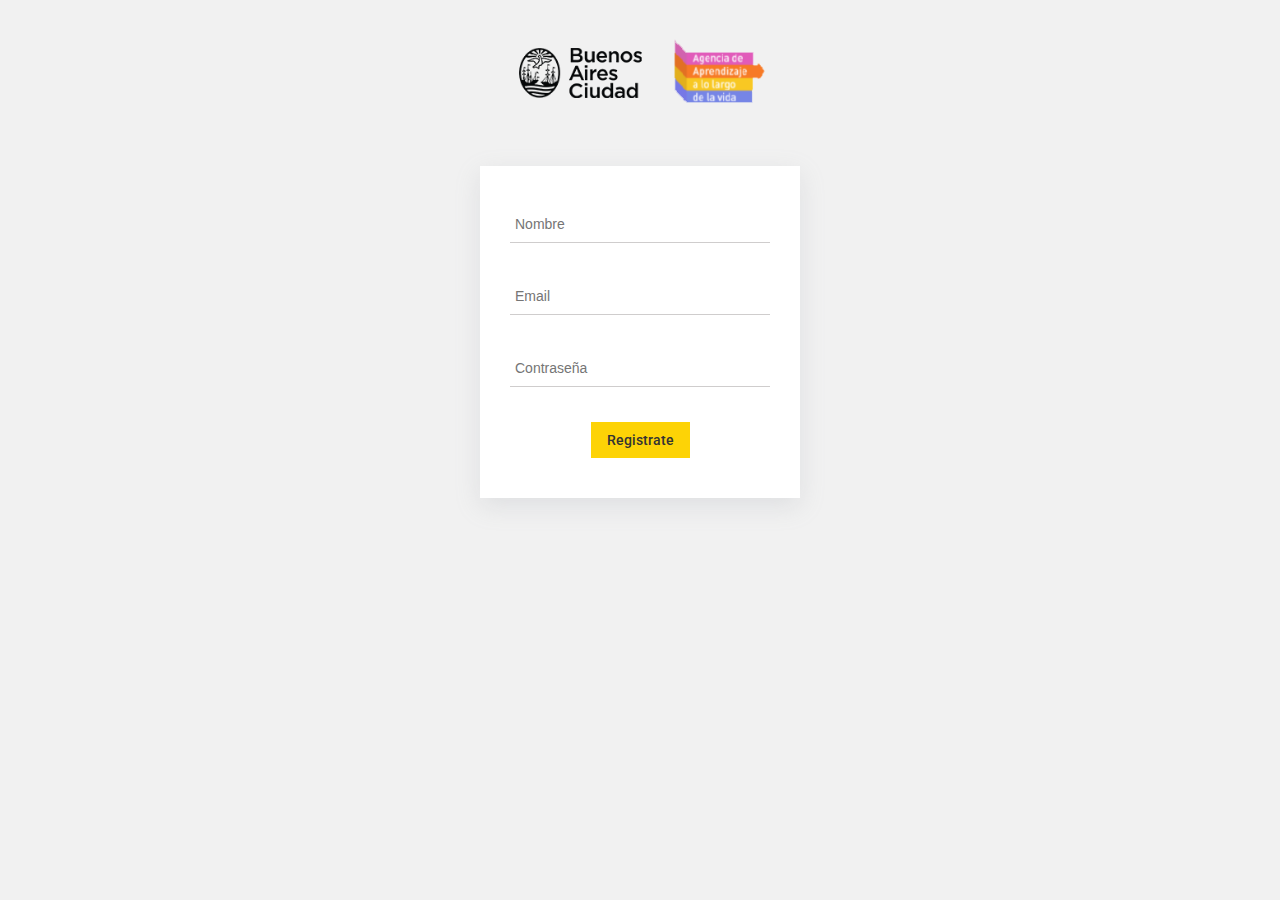
<file: index.html>
<!DOCTYPE html>
<html lang="es">
<head>
    <meta charset="UTF-8">
    <meta http-equiv="X-UA-Compatible" content="IE=edge">
    <meta name="viewport" content="width=device-width, initial-scale=1.0">
    <link rel="preconnect" href="https://fonts.googleapis.com">
    <link rel="preconnect" href="https://fonts.gstatic.com" crossorigin>
    <link href="https://fonts.googleapis.com/css2?family=Roboto:wght@100;300;400;500;700;900&display=swap" rel="stylesheet">
    <link rel="stylesheet" href="styles/styles.css">
    <title>Aula virtual</title>
</head>
<body>
    <section class="login">
        <figure>
            <img src="img/login.png" id="logoLogin" />
        </figure>
        <form action="" method="POST" id="form">
            <div class="grupo">
                <input placeholder="Nombre" type="text" name="" id="name" ><span class="barra"></span>
                
            </div>
            <div class="grupo">
                <input placeholder="Email" type="email" name="" id="mail" ><span class="barra"></span>
                
            </div> 
            <div class="grupo">
                <input placeholder="Contraseña" type="password" name="" id="password" ><span class="barra"></span>
            </div>
            <button type="submit" class="btn-primary" onclick="validar()">Registrate</button>
            <p class="warnings" id="warnings"></p>
        </form>
        <section id="inicio">
            <p id="bienvenida"></p>
            <a class="btn-primary" href="pages/inicio.html">Iniciar sesión</a>
        </section>
    </section>
    
    <script src="js/login.js"></script>
</body>
</html>
</file>
<file: styles/styles.css>
* {
    margin: 0;
    padding: 0;
    box-sizing: border-box;
}

body {
    font-family: 'Roboto', sans-serif;
    background-color: #f1f1f1;
}

h1{
    color: #333333;
}

a {
    text-decoration: none;
}

.login {
    display: flex;
    flex-direction: column;
    align-items: center;
    row-gap: 50px;
    padding-top: 3%;
}

#logoLogin {
    width: 250px;
}

#form {
    background-color: white;
    box-shadow: rgba(149, 157, 165, 0.2) 0px 8px 24px;
    width: 320px;
    display: flex;
    flex-direction: column;
    row-gap: 35px;
    padding: 40px 30px;
}

#form .grupo {
    position: relative;
}

#form input {
    background: none;
    color: #FDD306;
    font-size: 14px;
    padding: 10px 10px 10px 5px;
    display: block;
    width: 100%;
    border: none;
    border-bottom: 1px solid #cfcdcd;
}

#form input:focus{
    outline: none;
    color: #333333;
}

.barra {
    position: relative;
    display: block;
    width: 100%;
}

.barra::before {
    content: "";
    height: 1.5px;
    width: 0%;
    position: absolute;
    bottom: 0;
    background-color:#FDD306;
    transition: 0.5 ease width; 
    left: 0;
}

#form input:focus~.barra::before{
    width: 100%;
}

.btn-primary {
    background: #FDD306;
    font-family: 'Roboto', 'sans-serif';
    border: none;
    display: block;
    padding: 10px 16px;;
    color: #333333;
    font-weight: 500;
    margin: auto;
    cursor: pointer;
    font-size: 14px;
}

.warnings {
    color: #FF4444;
    padding-top: 20px;
    display: none;
    line-height: 20px;
}

#inicio {
    display: none;
}

.inicio {
    flex-direction: column;
    text-align: center;
    row-gap: 25px;
}

.inicio p {
    color: #333333;
    font-size: 20px;
}

.inicio a {
    text-decoration: none;
}

.nav-container {
    width: 100%;
    margin-bottom: 30px;
    background: #FDD306;
    box-shadow: 0px 8px 14px 0px rgba(149, 157, 165, 0.2);
}

.navbar {
    max-width: 1280px !important;
    margin: auto;
    display: flex;
    justify-content: space-between;
    align-items: center;
    padding: 10px 10% 10px 10%;
}

.nav-link i{
    font-size: 24px;
    margin-right: 10px;
}

.inicio-col-1{
    max-width: 1280px;
    margin: auto;
    padding: 1% 10%;
}

.inicio-title{
    font-size: 24px;
    font-weight: 700;
    color: #333333;
    margin-bottom: 70px;
}

.inicio-subtitle{
    color:#333333;
    margin-bottom: 30px;
    margin-top: 20px;
    font-weight: 600;
}

.card-containerPersonal{
    display: flex;
    flex-wrap: wrap;
    column-gap: 30px;
}

.cardPersonal {
    width: 320px;
    background: white;
    color: #333333;
    box-shadow: rgba(149, 157, 165, 0.2) 0px 8px 24px;
}

.cardPersonal:hover{
    box-shadow: rgba(149, 157, 165, 0.4) 0px 8px 30px;
}

.cardPersonal-img{
    width: 80px;
    margin: 30px;
}

.cardPersonal-title {
    border-top: 1px solid #cfcdcd;
    padding-top: 10px;
    margin: 0 30px;
    font-size: 16px;
}

.cardPersonal-description{
    margin: 15px 30px;
    font-size: 16px;
    font-weight: 700;
}

.cardPersonal-btn{
    display: block;
    background-color: #333333;
    color: white;
    text-align: center;
    padding: 10px 30px;
    margin-top: 10px;
    font-weight: 300;
    font-size: 14px;
}

.cardPersonal-btn:hover{
    transition: 0.5 ease-in-out all;
    background-color: white;
    color: #333333;
    font-weight: 500;
    transition: all 0.3s;
}

.carousel {
    width: 70%;
    margin: auto;
}

.carousel-caption {
    color: #333333;
}

.card-secondary-container{
    display: flex;
    column-gap: 30px;
    flex-wrap: wrap;
}

.card-secondary {
    width: 300px;
    height: 170px;
    background: white;
    color: #333333;
    box-shadow: rgba(149, 157, 165, 0.2) 0px 8px 24px;
    padding: 20px;
    display: flex;
    flex-direction: column;
    row-gap: 15px;
    justify-content: space-between;
}

.card-secondary:hover{
    box-shadow: rgba(149, 157, 165, 0.4) 0px 8px 30px;
}

.card-secondary-title{
    font-size: 17px;
}

.card-secondary-description{
    font-size: 15px;
}

.card-secondary-icon{
    text-align: right;
    font-size: 28px;
    margin-left: 230px;
    color: #333333;
}

.courses-subtitle{
    color: #333333;
    font-size: 18px;
    font-weight: 600;
    margin-top: 35px;
    margin-bottom: 20px;
}

.row-container{
    display: flex;
    flex-direction: column;
    align-items: center;
}

.row-primary{
    width: 95%;
    background-color: white;
    color: #333333;
    font-size: 18px;
    font-weight: 600;
    box-shadow: rgba(149, 157, 165, 0.2) 0px 8px 24px;
    padding: 20px 20px;
    margin-bottom: 20px;
    display: flex;
    align-items: center;
    column-gap: 15px;
}

.row-primary i {
    font-size: 24px;
}

.row-primary:hover{
    box-shadow: rgba(149, 157, 165, 0.4) 0px 8px 30px;
}

.disabled {
    background-color: #D8D8D8 !important;
    color: #8A8A8A !important;
    box-shadow: none !important;
}

.disabled:hover{
    box-shadow: none !important;
}

.row-secondary{
    width: 90%;
    background-color: #fdfdfd;
    color: #333333;
    box-shadow:  rgba(149, 157, 165, 0.2) 0px 8px 24px;
    padding: 15px 20px;
    margin-bottom: 20px;
    display: flex;
    justify-content: space-between;
    align-items: center;
}

.row-secondary:hover{
    box-shadow: rgba(149, 157, 165, 0.4) 0px 8px 30px;
}

.row-title {
    font-weight: 500;
    font-size: 16px;
}

.btn-download {
    border: 1px solid #333333;
    border-radius: 3px;
    padding: 8px 12px;
    color: #333333;
}

.btn-download i{
    margin-right: 5px;
    font-size: 18px;
}

.quiz {
    background-color: #FDD306 !important;
    display: flex;
    justify-content: space-between;
    align-items: center;
}

.btn-resolve{
    background-color: transparent;
    color: #333333;
    border: none;
    border: 1px solid #333333;
    border-radius: 3px;
    padding: 7px 15px;
    font-weight: 600;
    font-size: 16px;
    cursor: pointer;
}

#cuestionario{
    display: none;
}

#quiz-questions {
    width: 90%;
    display: flex;
    flex-direction: column;
    margin-bottom: 20px;
}

.question {
    background-color: #FDD306;
    padding: 15px 10px;
}

.respuestas {
    background-color: #fdfdfd;
    margin-bottom: 20px;
    padding: 15px 10px;
    width: 100%;
    display: flex;
    flex-direction: column;
    row-gap: 4px;
}

.quiz-result-container {
    font-size: 24px;
    display: flex;
    flex-direction: column;
    row-gap: 20px;
    text-align: center;
    min-height: 80vh;
}

.footerPersonal-container {
    background-color: #333333;
    color: white;
    margin-top: 50px;
}

.footerPersonal {
    max-width: 1280px;
    padding: 20px 10% 20px 10%;
    margin: auto;
    display: flex;
    flex-wrap: wrap;
    justify-content: space-between;
    align-items: center;
}

.footerPersonal-img{
    width: 150px;
}

.footerPersonal-redes{
    display: flex;
    column-gap: 15px;
    align-items: center;
    font-size: 30px;
}

.footerPersonal-redes a{
    color: white;
}

@media (max-width: 320px){
    #form {
        width: 300px;
    }

    #bienvenida {
        display: inline-block;
        width: 300px;
    }

    .nav-link i {
        display: none;
    }

    .carousel {
        width: 100%;
    }

    .card-containerPersonal {
        row-gap: 30px;
    }

    .footerPersonal{
        row-gap: 20px;
    }

    .card-secondary-container{
        row-gap: 20px;
    }

    .card-secondary{
        height: 250px;
    }

    .card-secondary-icon{
        margin-left: 200px;
    }

    .row-primary{
        width: 100%;
        align-items: baseline;
    }

    .row-secondary{
        width: 95%;
        align-items: baseline;
    }

    .btn-download {
        padding: 5px 10px;
    }

    .quiz {
        flex-wrap: wrap;
    }
}

@media (min-width: 321px) and (max-width: 768px){

    #bienvenida {
        display: inline-block;
        width: 300px;
    }

    .nav-link i {
        display: none;
    }

    .carousel {
        width: 100%;
    }

    .card-containerPersonal {
        row-gap: 30px;
    }

    .cardPersonal{
        margin: auto;
    }

    .footerPersonal{
        row-gap: 20px;
    }

    .card-secondary-container{
        row-gap: 20px;
    }

    .card-secondary{
        height: 230px;
        margin: auto;
    }

    .card-secondary-icon{
        margin-left: 200px;
    }

    .row-primary{
        width: 100%;
        align-items: baseline;
    }

    .row-secondary{
        width: 95%;
        align-items: baseline;
    }

    .btn-download {
        padding: 5px 10px;
    }

    .quiz {
        flex-wrap: wrap;
    }
}

@media (min-width: 769px) and (max-width: 992px){
    .nav-link i {
        display: none;
    }

    .carousel {
        width: 100%;
    }

    .card-containerPersonal {
        row-gap: 30px;
    }

    .cardPersonal{
        margin: auto;
    }

    .card-secondary-container{
        row-gap: 20px;
    }

    .card-secondary{
        height: 230px;
        margin: auto;
        align-items: flex-start;
    }

    .card-secondary-icon{
        margin-left: 200px;
    }

    .row-primary{
        width: 90%;
        align-items: baseline;
    }

    .row-secondary{
        width: 85%;
        align-items: baseline;
    }
}

@media (min-width: 993px){
    .navbar-brand img{
        width: 180px !important;
    }

    .carousel {
        width: 80%;
    }

    .card-secondary-container{
        row-gap: 20px;
    }

    .card-secondary{
        height: 230px;
    }

    .card-secondary-icon{
        margin-left: 200px;
    }

    .row-primary{
        width: 95%;
        align-items: center;
    }

    .row-secondary{
        width: 90%;
        align-items: center;
    }
}
</file>
